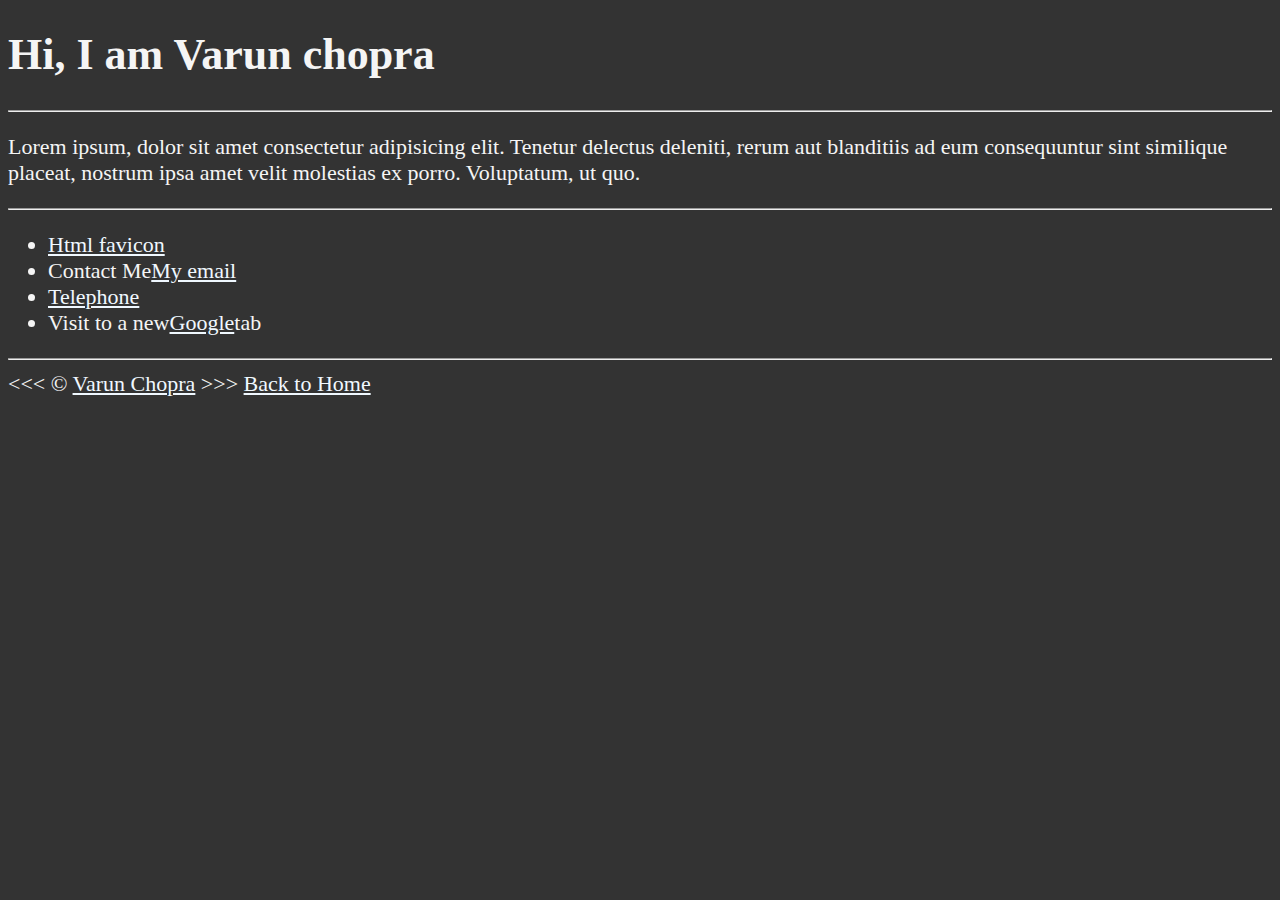
<file: about.html>
<!DOCTYPE html>
<html lang="en">
    <head>  
        <meta charset = "UTF-8" >
        <meta name="author" content="Varun Chopra">
        <meta name="description" content="This page is aboout me">
        <title>About Me</title>
        <link rel = "icon" href="html5.png" type="image/x-icon">
        <link rel= "stylesheet" href="main.css" type= "text/css">
    </head>
    <body>
        <h1>Hi, I am Varun chopra</h1>

        <hr>

       

        <p>
            Lorem ipsum, dolor sit amet consectetur adipisicing elit. Tenetur delectus deleniti, rerum aut blanditiis ad eum consequuntur sint similique placeat, nostrum ipsa amet velit molestias ex porro. Voluptatum, ut quo.
        </p>
        <hr>
        <ul>
            <li><a href="html5.png" download>Html favicon</a></li>
            <li>Contact Me<a href="mailto:random@email.com">My email</a></li>
            <li><a href="tel:+918920365995">Telephone</a></li>
            <li>Visit to a new<a href="https://www.google.com/"
            target="_blank">Google</a>tab</li>

        </ul>


        <hr>&lt;&lt;&lt; &copy; <a href="about.html">Varun Chopra</a> &gt;&gt;&gt;
        <a href="/">Back to Home
        </a>

    </body>
</html>
</file>
<file: main.css>
html {
    font-size: 22px;
}

body {
    background-color: #333;
    color: whitesmoke;
}

a {
    color: aliceblue;
}

a:visited {
    color: lightgray;
}

a:hover, a:active {
    color: #eee;
}

table, tr, th, td, caption {
    border: 1px solid #eee;
    font-family: 'Courier New', Courier, monospace;
    border-collapse: collapse;
    padding: 0.5rem;
}
</file>
